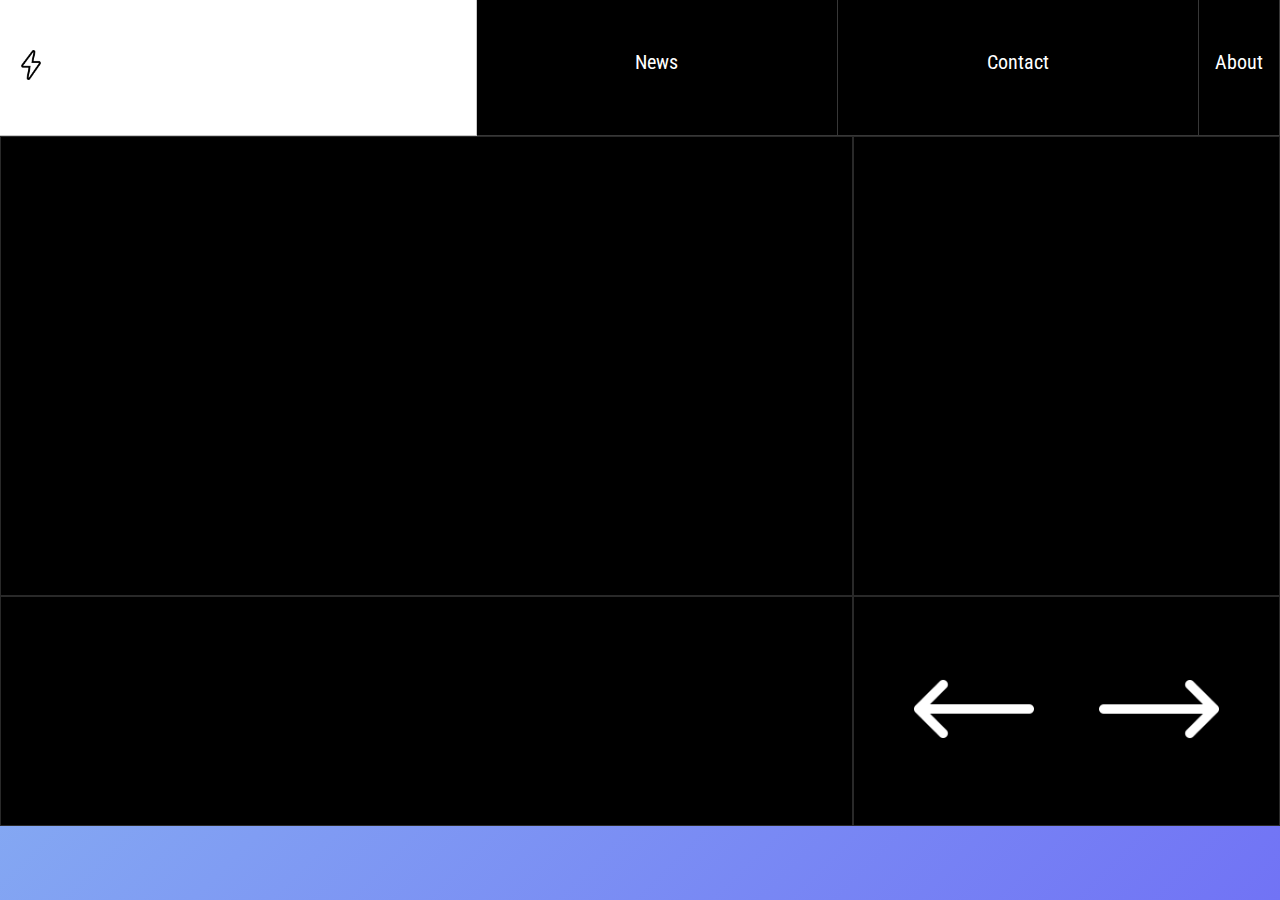
<file: index.html>
<!DOCTYPE html>
<html lang="en">
    
<head>
    <link rel="preconnect" href="https://fonts.googleapis.com">
    <link rel="preconnect" href="https://fonts.gstatic.com" crossorigin>
    <link href="https://fonts.googleapis.com/css2?family=Roboto+Condensed:wght@700&display=swap" rel="stylesheet">
    <meta charset="UTF-8">
    <meta http-equiv="X-UA-Compatible" content="IE=edge">
    <meta name="viewport" content="width=device-width, initial-scale=1.0">
    <link rel="stylesheet" href="style.css">
    <script defer scr="script.js"></script>
    <title>Document</title>
</head>


<body>
    <nav class="topnav">
        <a id="home" href="#Home">
            <img src="energy.png" id="logo-icon">
        </a>
        <a id="news" href="#news">News</a>
        <a id="contact" href="#contact">Contact</a>
        <a id="about" href="#about">About</a>
    </nav>
    
    <main> 
        <article>
            <div class="first article-section"></div>
            <div class="second article-section"></div>
            <div class="thurd article-section"></div>
            <div class="forth article-section">
                <div class="arrow-one">
                    <img src="right.png" class="button1">
                </div>
                <div class="arrow-two">
                    <img src="right.png" class="button2">
                </div>
                
            </div>
        </article>
    </main>
    
    
    
</body>
</html>
</file>
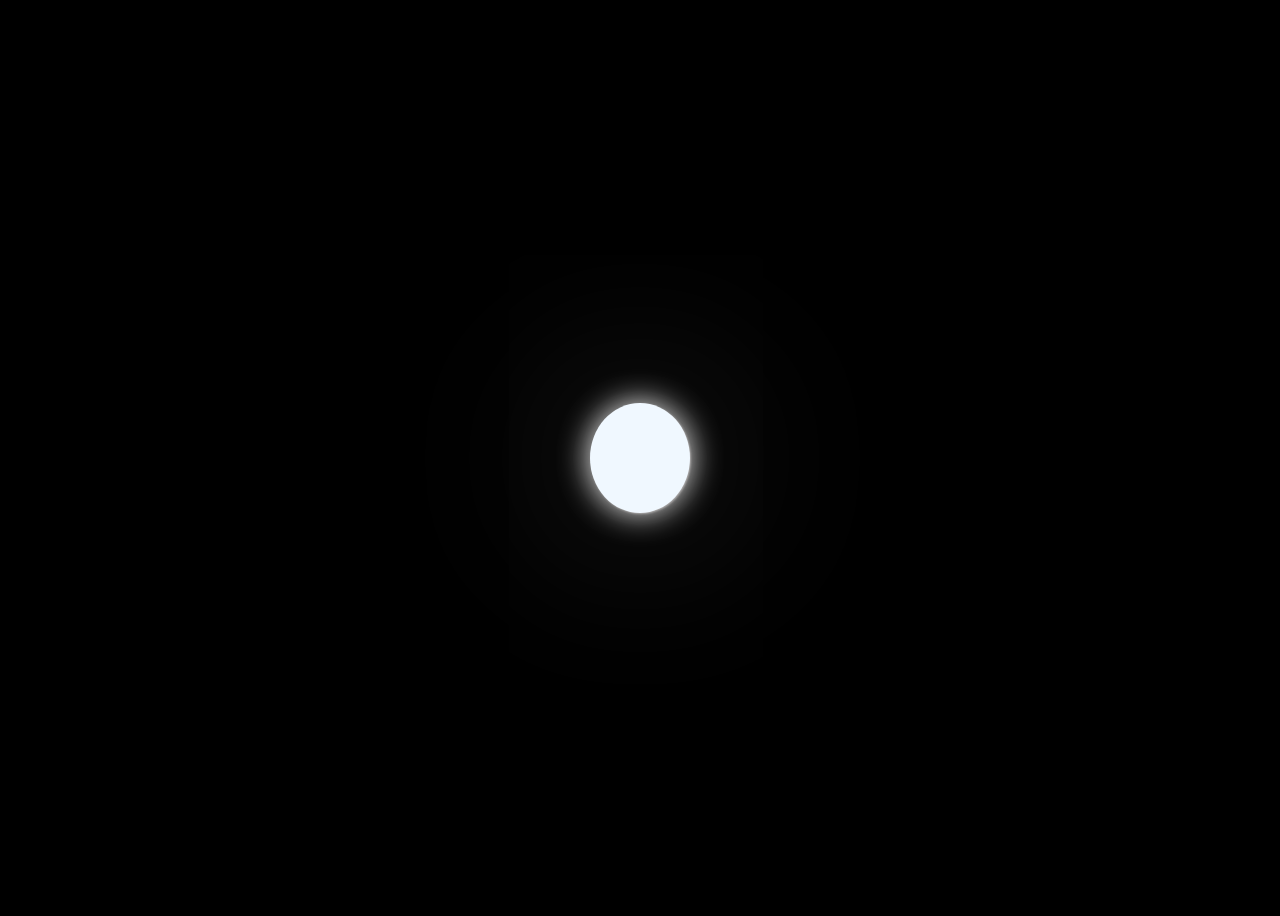
<file: Museum 2/index.html>
<!DOCTYPE html>
<html lang="en">
<head>
    <meta charset="UTF-8">
    <meta http-equiv="X-UA-Compatible" content="IE=edge">
    <meta name="viewport" content="width=device-width, initial-scale=1.0">
    <link rel="stylesheet" href="style.css">
    <title>Document</title>
</head>
<body>
    
    <header>
        <div class="title-screen">
        </div>
        <div class="circle">    
        </div>
    </header>
</body>
</html>
</file>
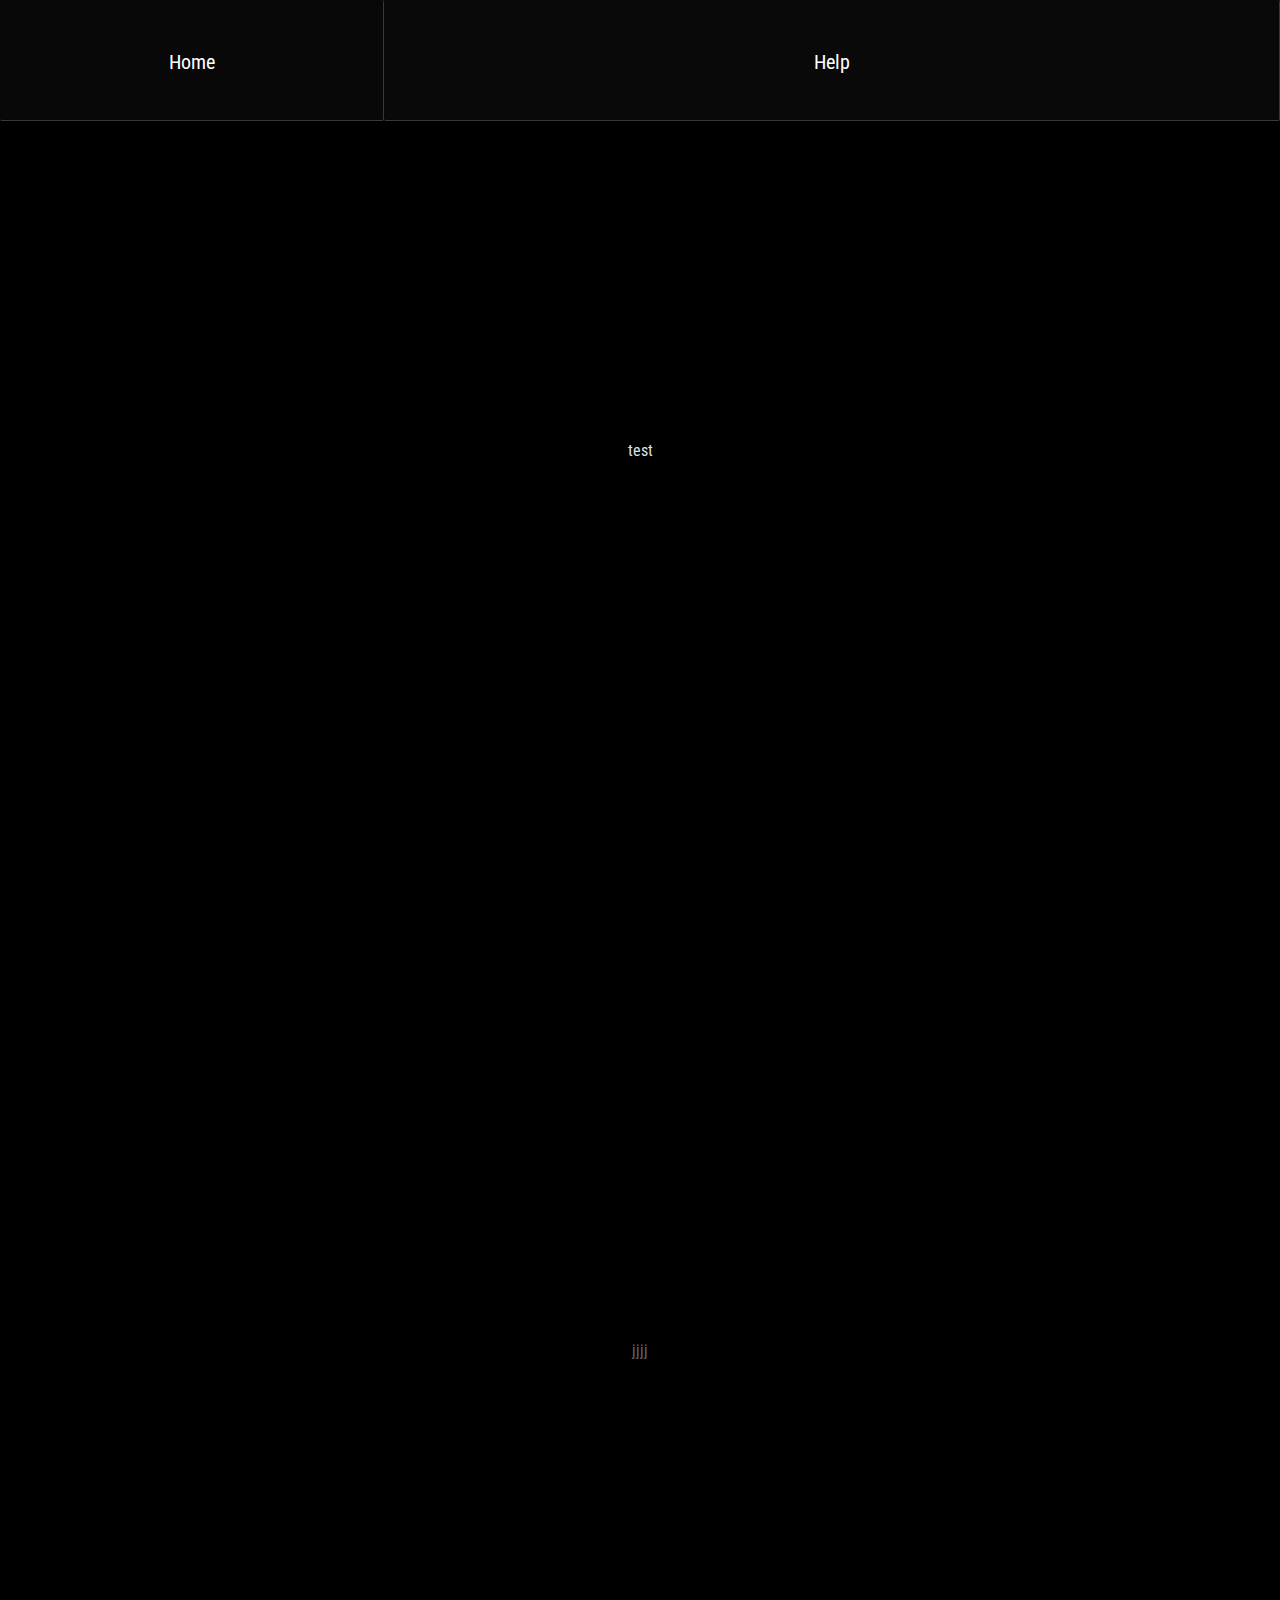
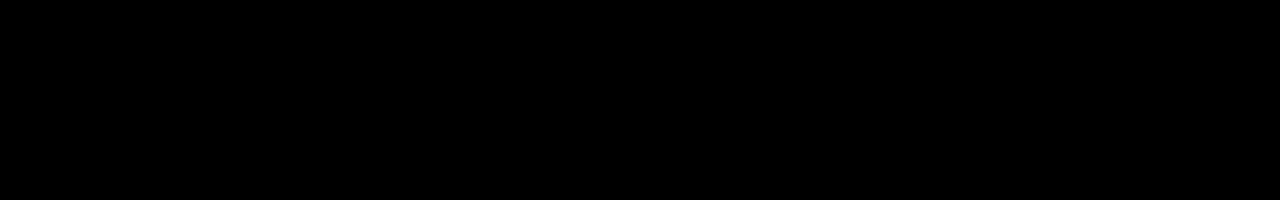
<file: Museum V3/index.html>
<!DOCTYPE html>
<html lang="en">
<head>
    <meta charset="UTF-8">
    <meta http-equiv="X-UA-Compatible" content="IE=edge">
    <meta name="viewport" content="width=device-width, initial-scale=1.0">
    <link href="https://fonts.googleapis.com/css2?family=Roboto+Condensed:wght@700&display=swap" rel="stylesheet">
    <title>Document</title>
    <link rel="stylesheet" href="style.css">
</head>

<body>
    <div class="topnav">
        <circle>test</circle>
        <a class="contact">
            Home
        </a>
        
        <a class="help">
            Help
        </a>
        
    </div>
   
    <div class="header">
        <div class="item">
            jjjj
        </div>
    </div>
</body>
</html>
</file>
<file: style.css>
*{
    margin: 0;
    padding: 0;
    box-sizing: border-box;
    font-family: 'Roboto Condensed', sans-serif;

}
.header{
    background-color: black;
}

.topnav{
    display: flex;
    justify-content: space-between;
    top: 0;
    z-index: 0;
    
}
body{
    padding: 0;
    margin: 0;
    height: 100vh;
    background: linear-gradient(135deg, #8fc7f1, #7173f5);

    }
  
.topnav a{
    position: relative;
    color: #ffffff;
    background-color: #000000;
    text-align: center;
    padding: 14px 16px;
    text-decoration: none;
    font-size: 20px;
    border-bottom-style: solid ;
    border-right-style: solid;
    border-width: 1px;
    border-color: #f2f2f23a;
    border-spacing: 10px;
    padding-top: 50px;
    padding-bottom: 50px;
}
.topnav a:hover:not(#home){
    background-color: rgb(255, 255, 255);
    font-size: 21px;
    color: #000000;
    transition: 0.5s; 
}
.topnav a:active{
    background-color: #000000;
}
#logo-icon{
    filter: invert(50);
    height: 30px;
    
}
#home:hover{
    filter: invert(100);
    color: #000000;
    transition: 0.3s;
}
#home{
    flex-basis: calc(100% * (2 / 3));
    text-align: left;
    justify-content: flex-start;
}
#news,#contact{
    flex-basis: 50%;
}

#about{
    gap: 3rem; 
}
main{
    flex-grow: 1;
    position: relative;
  overflow: hidden;
}
main > article{
    display: grid;
    height: 100%;
    width: 100%;
    grid-template-columns: 2fr 1fr;
    grid-template-rows: 2fr 1fr;
    position: relative;
    left: 0px;
    top: 0px;
    transition: transform 400ms ease; 
    
}
main > article > .article-section{
    border-style: solid;
    border-color: #292929;
    border-width: 1px;
    background-color: rgb(0, 0, 0);
    background-color: #000000;
    display: flex;
    justify-content: space-between;
    top: 0;
    z-index: 0;
    align-items: center;
}

main > article > .first{
    position:relative
}

main > article > .second{
    position:relative
}
main > article > .thurd{
    position:relative
}
main > article > .forth{
    position:relative
}

.forth {
    height: 230px;
    background-color: rgb(0, 0, 0);
    position: relative;
    background-color: #000000;
    display: flex;
    justify-content: space-between;
    top: 0;
    z-index: 0;
    align-items: center;
    
}

.button1{
    margin-right: 20px;
    margin-left: 60px;
    transform: rotate(0.5turn);
}
.button2{
    margin-left: 20px;
    margin-right: 60px;
}
.button2, .button1{
    
    height: 120px;
    filter: invert();
    
}
.first:hover,.second:hover,.thurd:hover{
    background-color: rgba(0, 0, 0, 0.985);
    color: #000000;
    transition: 0.5s; 
}

.button2:hover{
    position: relative;
    height: 121px;
    opacity: 50%;
    transform: translate(20px) rotate(-3deg);
    transition: 0.5s;
}

.button1:hover{
    height: 121px;
    position: relative;
    opacity: 50%; 
    transform: translate(-20px) rotate(183deg);
    transition: 0.5s   
}


#circle {
    width: 6em;
    height: 6em;
    background-color: #ffffff;
    position: absolute;
    transform: translate(-50%, -50%);
    border-radius: 50%;
    box-shadow: 0 0 20px rgba(16, 0, 54, 0.2);
    transition: 0.1s ease-out;
  }
</file>
<file: Museum 2/style.css>
header {
    min-height: 100vh;
    top:0;
    display: flex;
    display: ;
    justify-content: center;
    position: relative;
    align-items:center;
    overflow: hidden;
}
h1{
    color: aliceblue;
}
body {
    background-color: rgb(0, 0, 0);
    overflow: hidden;
}
.title-screen{
    position: relative;
    height: 100px;
}
.circle{
    
    background-color: aliceblue;
    height: 110px;
    width: 100px;
    border-top-left-radius: 50%;
    border-top-right-radius: 50%;
    border-bottom-right-radius: 50%;
    border-bottom-left-radius: 50%;
    animation: example 9s linear;
    
    
    transition: 3s;
    
    box-shadow: 1px 1px 2px rgba(219, 216, 216, 0.543), 0 0 200px rgba(214, 214, 214, 0.379), 0 0 2em rgb(255, 255, 255);
}
.circle:hover:active{
    box-shadow: 10px 5px 100px rgb(255, 255, 255);
    transform: scale(30,30);
    transition: 3s;   
    background-color: aliceblue;
}
.circle:hover(){

}



@keyframes example {
    0% {

        transform: translate(-20em, -500%) rotate(1deg);
      }
    5%{
        transform: translate(-10em, -400%) rotate(13deg);
    }
    30%{
        transform: translate(0em, -100%) rotate(183deg);
    }
    45% {
        transform: translate(2em, 0%) rotate(183deg);
    }
    50%{
        transform: translate(0vh) rotate(0);
      }
    90%{
        height: 90px;
        width: 100px;
        border-top-left-radius: 50%;
        border-top-right-radius: 50%;
        border-bottom-right-radius: 50%;
        border-bottom-left-radius: 50%;
    }
    100%{
        
    }
}
</file>
<file: Museum V3/style.css>
*{
    margin: 0;
    padding: 0;
    box-sizing: border-box;
    font-family: 'Roboto Condensed', sans-serif;
}

.header{
    display: flex;
    align-items: center;
    justify-content: center;
    position: relative;
    align-items:center;
    background-color: black;
    height: 100vh;
}
.item{
    border-radius: 1px;
    color: rgb(101, 101, 101);
    border-color: white;
}
.topnav {
    display: flex;
    position: sticky;
    top: 0;
    height: calc(100vh);
    background-color: black;
}
.topnav circle{
    display: flex;
    position: absolute;
    color: rgb(224, 224, 224);
    text-align: center;
    align-items: center;
    justify-content: center;
    width: 100%;
    height: 100%;
}
.topnav a{
    border-bottom-style: solid ;
    border-right-style: solid;
    border-width: 1px;
    border-color: #dcdcdc3a;
    border-spacing: 10px;
    border-radius:2px;
    padding-top: 50px;
    padding-bottom: 70px;
    height: 100px;
    text-align: center;
    align-items: center;
    justify-content: center;
    font-size: 20px;
    color: white;
}
.contact{
    flex-basis: 30%;
    background-color: rgb(8, 8, 8);
    transition: 2s;
}
.contact:hover{
    flex-basis: 70%;
    background-color: rgb(8, 8, 8);
    transition: 2s;
}
.help{
    flex-basis: 70%;
    background-color: rgb(9, 9, 9);
    transition: 1s;
}
.help:hover{
    flex-basis: 90%;
    background-color: rgb(9, 9, 9);
    transition: 1s;
}
</file>
